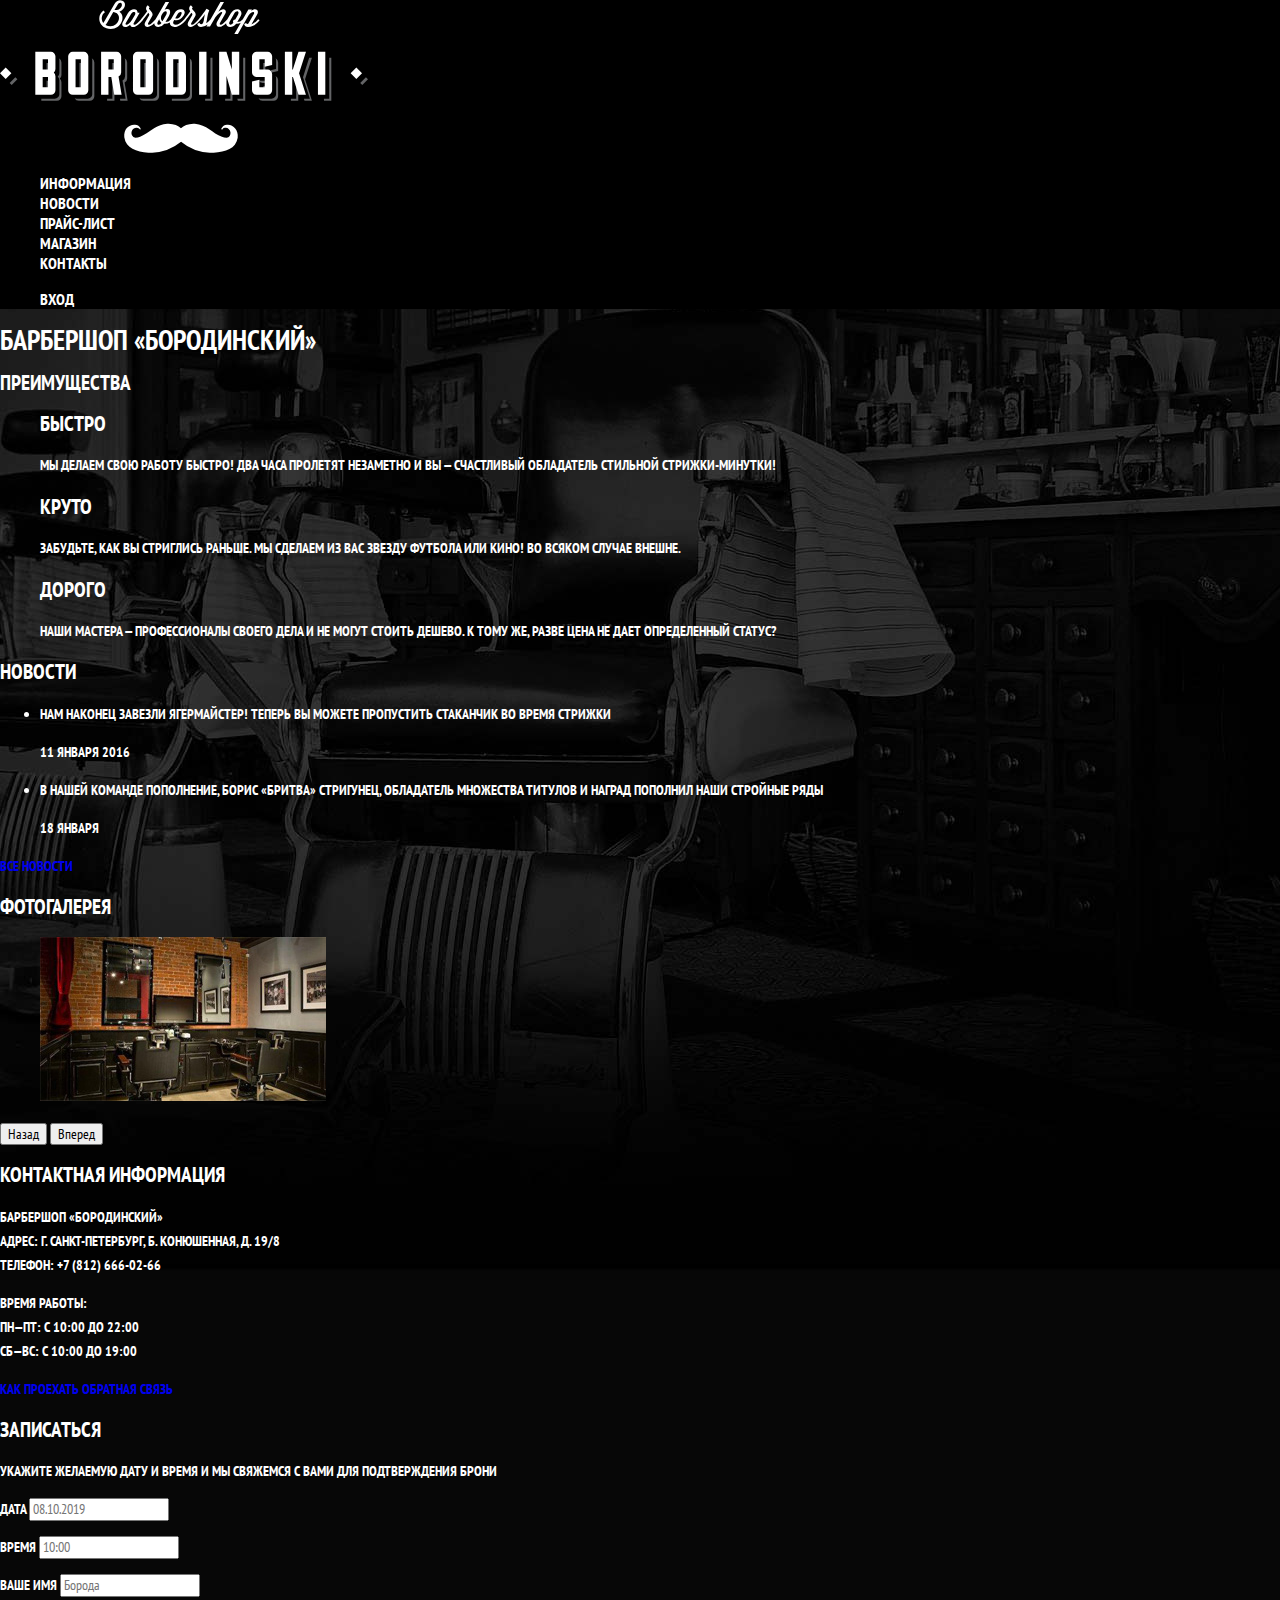
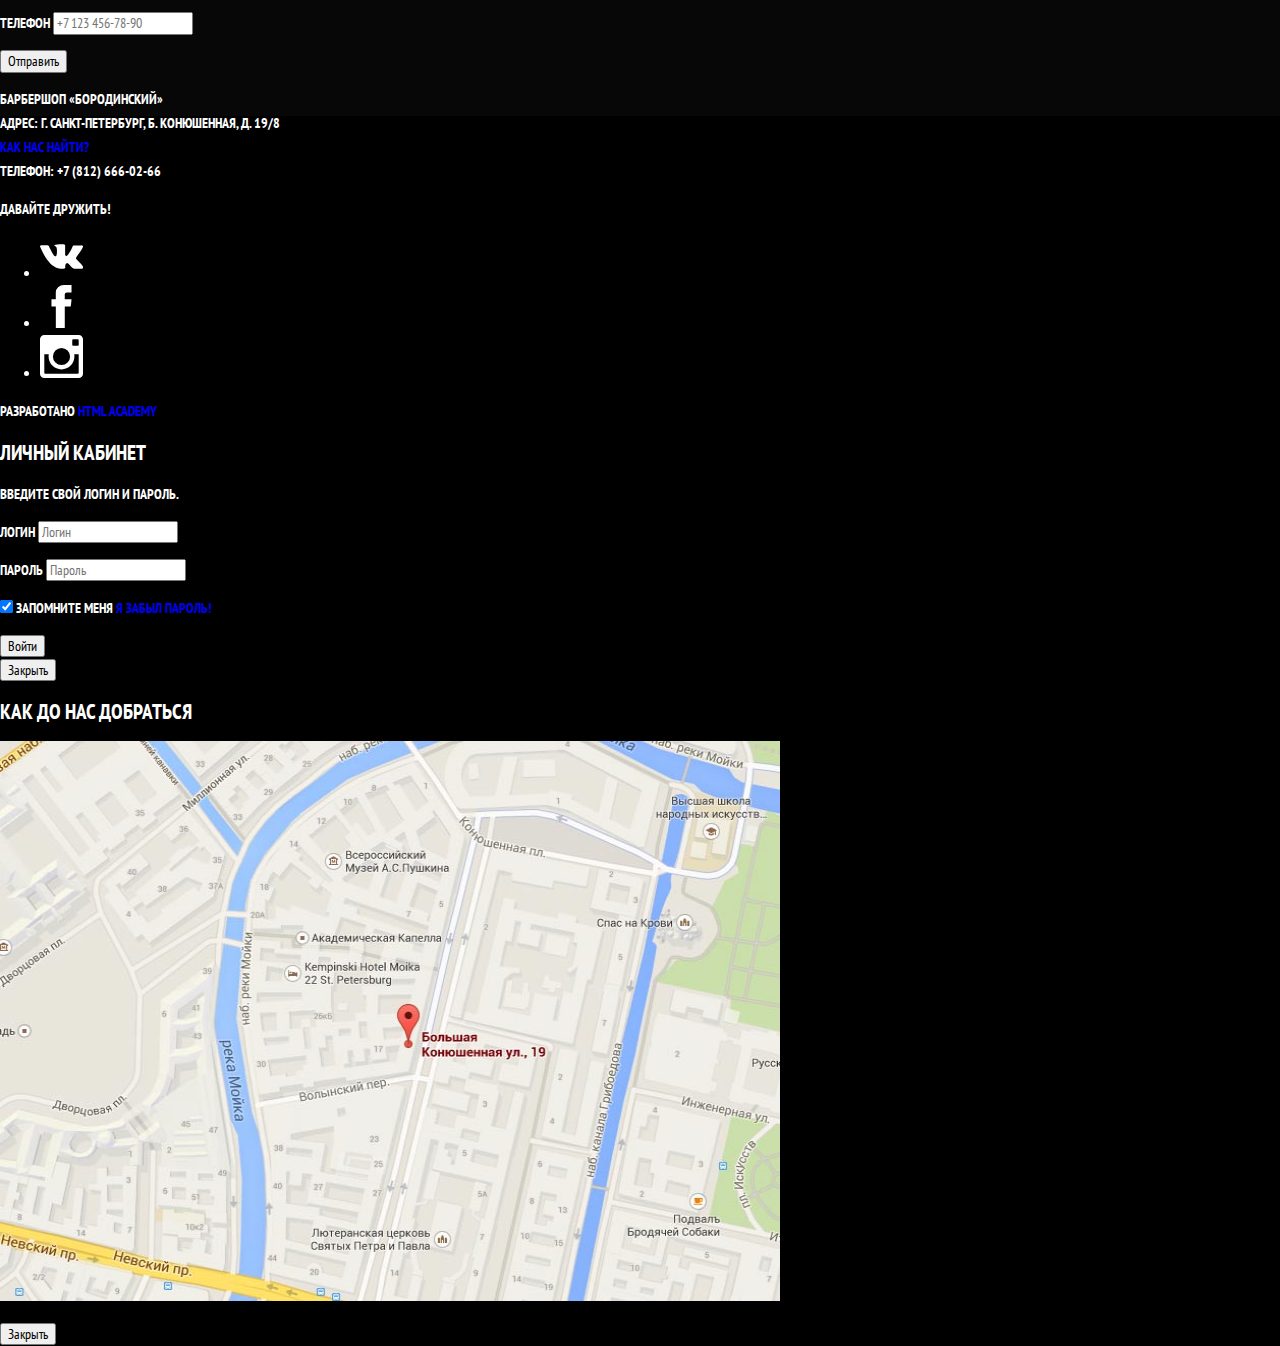
<file: index.html>
<!DOCTYPE html>
<html lang="ru">
  <head>
    <meta charset="utf-8">
    <title>HTML Academy: Барбершоп</title>
    <link href="https://fonts.googleapis.com/css?family=PT+Sans+Narrow:400,700&amp;subset=cyrillic" rel="stylesheet">
    <link href="css/normalize.css" rel="stylesheet">
    <link href="css/style.css" rel="stylesheet">
  </head>
  <body>
    <header class="main-header">
      <nav class="main-navigation">
        <a class="main-header-logo"><img src="img/index-logo.svg" width="368" height="153" alt="Логотип барбершопа «Бородинский»"> 
        </a>
        <ul class="site-navigation">
            <li><a href="info.html">Информация</a></li>
            <li><a href="news.html">Новости</a></li>
            <li><a href="price.html">Прайс-лист</a></li>
            <li><a href="catalog.html">Магазин</a></li>
            <li><a href="contacts.html">Контакты</a></li>
        </ul>
        <ul class="user-navigation">
          <li class="login-link"><a href="login.html">Вход</a></li>
        </ul>
      </nav>
    </header>
    <main class="container">

      <h1 class="visually-hidden">Барбершоп «Бородинский»</h1>

      <section class="features">
        <h2 class="visually-hidden">Преимущества</h2>
        <ul class="features-list">
          <li class="feature-item">
            <h2>Быстро</h2>
            <p>Мы делаем свою работу быстро! Два часа пролетят незаметно и вы — счастливый обладатель стильной стрижки-минутки!
            </p>
          </li>
          <li class="feature-item">
            <h2>Круто</h2>
            <p>Забудьте, как вы стриглись раньше. Мы сделаем из вас звезду футбола или кино! Во всяком случае внешне.</p>
          </li>
          <li class="feature-item">
            <h2>Дорого</h2>
            <p>Наши мастера — профессионалы своего дела и не могут стоить дешево. К тому же, разве цена не дает определенный статус?</p>
          </li>
        </ul>
      </section>

      <section class="news">
        <h2>Новости</h2>
        <ul class="news-list">
          <li class="news-item">
            <p>Нам наконец завезли Ягермайстер! Теперь вы можете пропустить стаканчик во время стрижки
            </p>
            <time datetime="2016-01-11">11 января 2016</time>
          </li>
          <li class="news-item">
              <p>В нашей команде пополнение, Борис «Бритва» Стригунец, обладатель множества титулов и наград пополнил наши стройные ряды</p>
              <time datetime="2016-01-18">18 января</time>
          </li>
        </ul>
        <a class="button" href="news.html">Все Новости</a>
      </section>

      <section class="gallery">
        <h2>Фотогалерея</h2>
        <figure class="gallery-content">
            <a href="#"><img src="img/studio.jpg" width="286" height="164" alt="Интерьер">
            </a>
        </figure>
        <button class="button gallary-button gallery-button-back" type="button">Назад
        </button>
        <button class="button gallary-button gallery-button-next" type="button">Вперед
        </button>
      </section>

      <section class="contacts">
        <h2>Контактная информация</h2>
        <p>
            Барбершоп «Бородинский»<br>
            Адрес: г. Санкт-Петербург, Б. Конюшенная, д. 19/8<br>
            Телефон: +7 (812) 666-02-66
         </p>
         <p>
           Время работы:<br>
           пн—пт: с 10:00 до 22:00<br>
           сб—вс: с 10:00 до 19:00
         </p>
         <a class="button" href="map.html">Как проехать
         </a>
         <a class="button" href="contacts.html">Обратная связь
         </a>
      </section>

      <section class="appointment">
        <h2>Записаться</h2>
        <p class="appointment-menu">Укажите желаемую дату и время и мы свяжемся с вами для подтверждения брони
        </p>
        <form action="https://echo.htmlacademy.ru" method="post">
          <p class="appointment-item">
            <label for="appointment-date">Дата</label>
            <input type="text" id="appointment-date" placeholder="08.10.2019">
          </p>
          <p class="appointment-item">
            <label for="appointment-time">Время</label>
            <input type="text" id="appointment-time" placeholder="10:00">
          </p>
          <p class="appointment-item">
            <label for="appointment-name">Ваше имя</label>
            <input type="text" name="name" id="appointment-name" placeholder="Борода">
          </p>
          <p class="appointment-item">
            <label for="appointment-tel">Телефон</label>
            <input type="tel" name="tel" id="appointment-tel" placeholder="+7 123 456-78-90">
          </p>
          <button class="button" type="submit">Отправить</button>
        </form>
      </section>
    </main>
    <footer>
      <p class="footer-contacts">
        Барбершоп «Бородинский»<br>
        Адрес: г. Санкт-Петербург, Б. Конюшенная, д. 19/8<br>
        <a href="map.html">Как нас найти?</a><br>
        Телефон: +7 (812) 666-02-66
      </p>

      <div class="footer-social">
        <b>Давайте дружить!</b>
        <ul class="cosial-list">
          <li><a class="social-button" href="#"><img src="img/vk.svg" width="43" height="43" alt="Вконтакте"></a> 
          </li>
          <li><a class="social-button" href="#"><img src="img/facebook.svg" width="43" height="43" alt="Фейсбук"></a> 
          </li>
          <li><a class="social-button" href="#"><img src="img/instagram.svg" width="43" height="43" alt="Инстаграм"></a> 
          </li>
        </ul>
      </div>
      <p class="copyright">
        <b>Разработано</b>
        <a class="button" href="https://htmlacademy.ru">HTML Academy</a>
      </p>

      <section class="modal modal-login">
          <h2>Личный кабинет</h2>
          <p>Введите свой логин и пароль.</p>
          <form action="https://echo.htmlacademy.ru" method="post">
            <p class="login-icon-user">
              <label class="visually-hidden" for="user-login">Логин</label>
              <input type="text" name="login" placeholder="Логин" id="user-login">
              <img src="img/user.svg" width="13" height="15" alt="user">
            </p>
            <p class="login-icon-password">
              <label class="visually-hidden" for="user-password">Пароль</label>
              <input type="password" name="password" placeholder="Пароль" id="user-password">
              <img src="img/lock.svg" width="13" height="15" alt="lock">
            </p>
            <p class="login-password-info">
             <input type="checkbox" name="remember" checked id="remember">
             <label for="remember">Запомните меня</label>
             <a class="restore" href="#">Я забыл пароль!</a>
            </p>
            <button class="button" type="submit">Войти</button>
          </form>
          <button class="modal-close" type="button">Закрыть</button>
        </section>

        <section class="modal modal-map">
          <h2 class="visually-hidden">Как до нас добраться</h2>
          <p>
            <img src="img/map.jpg" width="780" height="560" alt="Офис компании по адресу ул. Большая Конюшенная 19/8, Санкт-Петербург">
          </p>
          <button class="modal-close" type="button">Закрыть</button>
        </section>
    </footer>
  </body>
</html>
</file>
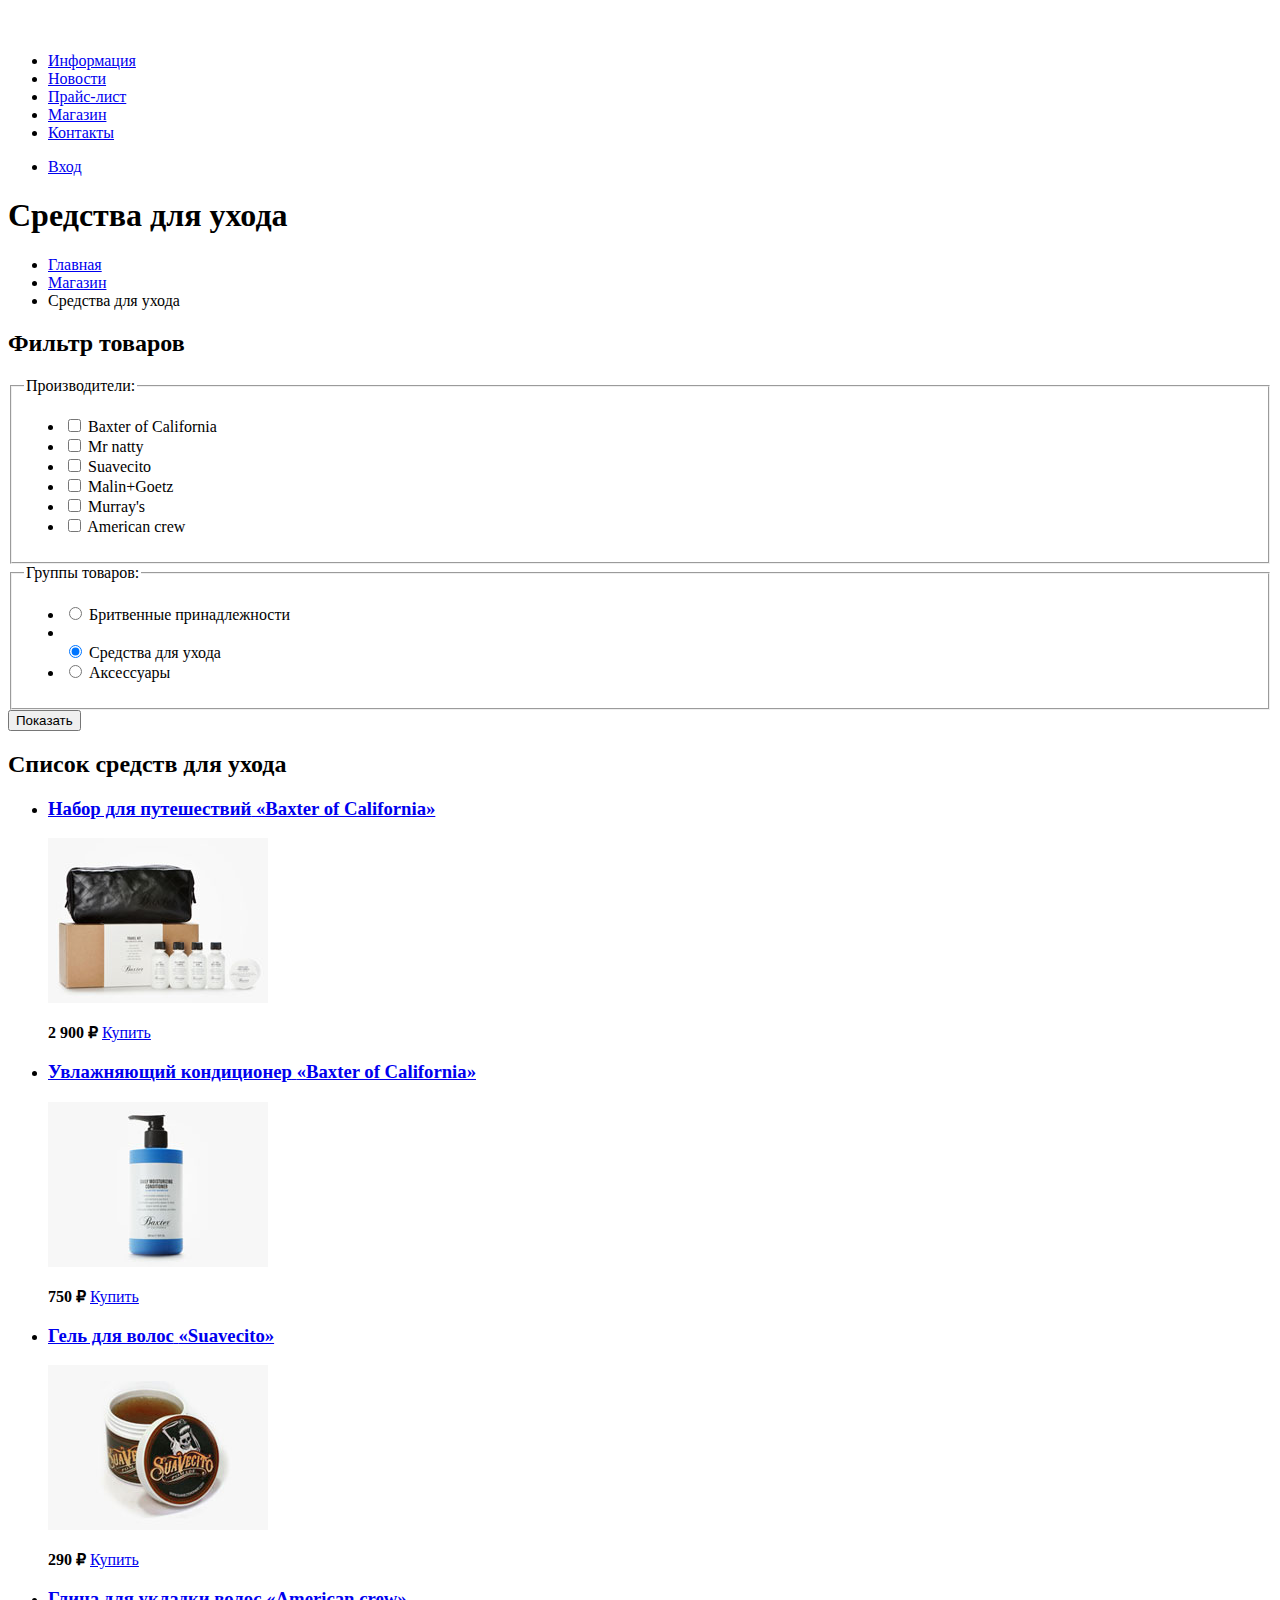
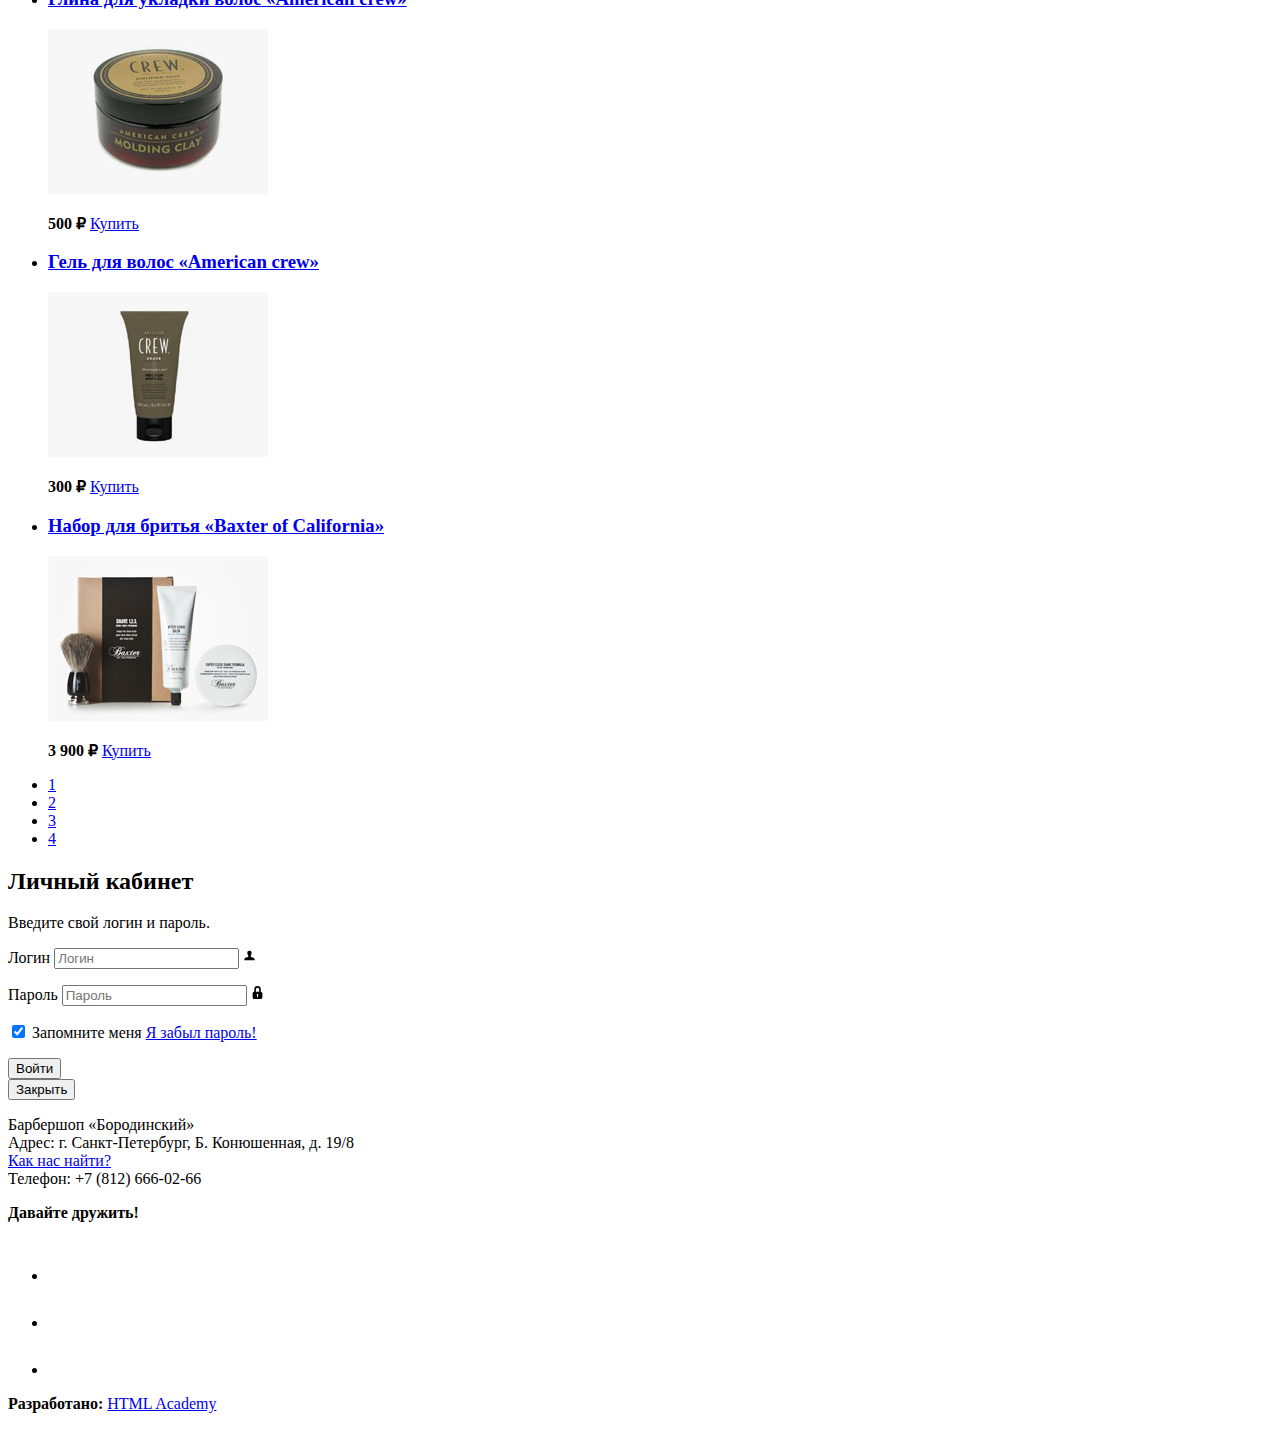
<file: catalog.html>
<!DOCTYPE html>
<html lang="ru">
  <head>
    <meta charset="utf-8">
    <title>HTML Academy: Барбершоп</title>
  </head>
  <body>
    <header class="main-header">
      <nav class="main-navigation">
        <a class="main-header-logo" href="index.html">
          <img src="img/logo.svg" width="111" height="24" alt="Логотип барбершопа «Бородинский»">
        </a>
        <ul class="site-navigation">
            <li><a href="info.html">Информация</a></li>
            <li><a href="news.html">Новости</a></li>
            <li><a href="price.html">Прайс-лист</a></li>
            <li class="site-navigation-current"><a href="catalog.html">Магазин</a></li>
            <li><a href="contacts.html">Контакты</a></li>
        </ul>
        <ul class="user-navigation">
          <li class="login-link"><a href="#">Вход</a></li>
        </ul>
      </nav>
    </header>

    <main class="container">
        <h1 class="page-title">Средства для ухода</h1>
        <ul class="breadcrumbs">
            <li><a href="index.html">Главная</a></li>
            <li><a href="catalog">Магазин</a></li>
            <li><a class="breadcrumbs-current">Средства для ухода</a></li>
        </ul>
        
        <section class="filters">
         <h2 class="visually-hidden">Фильтр товаров</h2>
         <form action="https://echo.htmlacademy.ru" method="get">
            <fieldset>
             <legend>Производители:</legend>
              <ul>
               <li class="filer-option">
                 <input class="visually-hidden filter-input filter-input-checkbox" type="checkbox" name="item_1" id="item_1">
                 <label for="item_1">Baxter of California</label>
               </li>
               <li class="filer-option">
                <input class="visually-hidden filter-input filter-input-checkbox" type="checkbox" name="item_2" id="item_2">
                <label for="item_2">Mr natty</label>
               </li>
               <li class="filer-option">
                <input class="visually-hidden filter-input filter-input-checkbox" type="checkbox" name="item_3" id="item_3">
                <label for="item_3">Suavecito</label>
               </li>
               <li class="filer-option">
                <input class="visually-hidden filter-input filter-input-checkbox" type="checkbox" name="item_4" id="item_4">
                <label for="item_4">Malin+Goetz</label>
               </li>
               <li class="filer-option">
                <input class="visually-hidden filter-input filter-input-checkbox" type="checkbox" name="item_5" id="item_5">
                <label for="item_5">Murray's</label>
               </li>
               <li class="filer-option">
                <input class="visually-hidden filter-input filter-input-checkbox" type="checkbox" name="item_6" id="item_6">
                <label for="item_6">American crew</label>
               </li>
              </ul>
             </fieldset>
             <fieldset>
              <legend>Группы товаров:</legend>
                <ul>
                    <li class="filer-option">
                        <input class="visually-hidden filter-input filter-input-radio" type="radio" name="product" value="1" id="1">
                        <label for="1">Бритвенные принадлежности</label>
                    </li>
                    <li class="filer-option"></li>
                        <input class="visually-hidden filter-input filter-input-radio" type="radio" name="product" value="2" id="2" checked>
                        <label for="2">Средства для ухода</label><br>
                    </li>  
                    <li class="filer-option">
                        <input class="visually-hidden filter-input filter-input-radio" type="radio" name="product" value="3" id="3">
                        <label for="3">Аксессуары</label>
                    </li> 
                </ul>
            </fieldset>
            <button type="submit" class="filter-button button">Показать</button>
         </form>
        </section>

        <section class="catalog">
            <h2 class="visually-hidden">Список средств для ухода</h2>
            <ul class="catalog-list">
                <li class="catalog-item">
                    <a href="catalog-item.html">
                        <h3>
                            <span class="categoty">Набор для путешествий</span>
                            <span class="catalog-item-title">«Baxter of California»</span>
                        </h3>
                        <p class="catalog-item-image">
                             <img src="img/product-1.jpg" width="220" height="165" alt="Набор для путешествий «Baxter of California»">
                        </p>
                    </a>
                        <p class="catalog-item-price">
                            <b>2 900 ₽</b>
                            <a class="button" href="#">Купить</a>
                        </p>
                </li>
                <li class="catalog-item">
                    <a href="catalog-item.html">
                        <h3>
                            <span class="catalog-category">Увлажняющий кондиционер</span>
                            <span class="catalog-item-title">«Baxter of California»</span>
                        </h3>
                        <p class="catalog-item-image">
                                <img src="img/product-2.jpg" width="220" height="165" alt="Увлажняющий кондиционер «Baxter of California»">
                        </p>
                    </a>
                    <p class="catalog-item-price">
                        <b>750 ₽</b>
                        <a class="button" href="#">Купить</a>
                    </p>
                </li>
                <li class="catalog-item">
                    <a href="catalog-item.html">
                        <h3>
                                <span class="catalog-category">Гель для волос</span>
                                <span class="catalog-item-title">«Suavecito»</span>
                        </h3>
                        <p class="catalog-item-image">
                            <img src="img/product-3.jpg" width="220" height="165" alt="Гель для волос «Suavecito»">
                        </p>
                    </a>
                    <p class="catalog-item-price">
                        <b>290 ₽</b>
                        <a class="button" href="#">Купить</a>
                    </p>
                </li>
                <li class="catalog-item">
                    <a href="catalog-item.html">
                        <h3>
                                <span class="catalog-category">Глина для укладки волос</span>
                                <span class="catalog-item-title">«American crew»</span>
                        </h3>
                        <p class="catalog-item-image">
                            <a href="catalog-item.html">
                                <img src="img/product-4.jpg" width="220" height="165" alt="Глина для укладки волос «American crew»">
                            </a>
                        </p>
                    </a>
                    <p class="catalog-item-price">
                        <b>500 ₽</b>
                        <a class="button" href="#">Купить</a>
                    </p>
                </li>
                <li class="catalog-item">
                    <a href="catalog-item.html">
                        <h3>
                                <span class="catalog-category">Гель для волос</span>
                                <span class="catalog-item-title">«American crew»</span>
                        </h3>
                        <p class="catalog-item-image">
                                <img src="img/product-5.jpg" width="220" height="165" alt="Гель для волос «American crew»">
                        </p>
                    </a>
                    <p class="catalog-item-price">
                    <b>300 ₽</b>
                    <a class="button" href="#">Купить</a>
                    </p>
                </li>
                <li class="catalog-item">
                    <a href="catalog-item.html">
                        <h3>
                                <span class="catalog-category">Набор для бритья</span>
                                <span class="catalog-item-title">«Baxter of California»</span>
                        </h3>
                        <p class="catalog-item-image">
                                <img src="img/product-6.jpg" width="220" height="165" alt="Набор для бритья «Baxter of California»">
                        </p>
                    </a>
                    <p class="catalog-item-price">
                        <b>3 900 ₽</b>
                        <a class="button" href="#">Купить</a>
                    </p>
                </li>
            </ul>
        </section>
        <ul class="pagination-list">
            <li class="pagination-item"><a href="#">1</a></li>
            <li class="pagination-item pagination-item-current"><a href="#">2</a></li>
            <li class="pagination-item"><a href="#">3</a></li>
            <li class="pagination-item"><a href="#">4</a></li>
        </ul>

        <section class="modal modal-login">
          <h2>Личный кабинет</h2>
          <p>Введите свой логин и пароль.</p>
          <form action="https://echo.htmlacademy.ru" method="post">
            <p class="login-icon-user">
              <label class="visually-hidden" for="user-login">Логин</label>
              <input type="text" name="login" placeholder="Логин" id="user-login">
              <img src="img/user.svg" width="13" height="15" alt="user">
            </p>
            <p class="login-icon-password">
              <label class="visually-hidden" for="user-password">Пароль</label>
              <input type="password" name="password" placeholder="Пароль" id="user-password">
              <img src="img/lock.svg" width="13" height="15" alt="lock">
            </p>
            <p class="login-password-info">
             <input type="checkbox" name="remember" checked id="remember">
             <label for="remember">Запомните меня</label>
             <a class="restore" href="#">Я забыл пароль!</a>
            </p>
            <button class="button" type="submit">Войти</button>
          </form>
          <button class="modal-close" type="button">Закрыть</button>
        </section>
    </main>
    <footer class="main-footer">
       <p class="footer-contacts">
        Барбершоп «Бородинский»<br>
        Адрес: г. Санкт-Петербург, Б. Конюшенная, д. 19/8<br>
        <a href="map.html">Как нас найти?</a><br>
        Телефон: +7 (812) 666-02-66
      </p>
      <div class="footer-social">
        <b>Давайте дружить!</b>
        <ul>
          <li><a class="social-button" href="#"><img src="img/vk.svg" width="43" height="43" alt="Вконтакте"></a> 
          </li>
          <li><a class="social-button" href="#"><img src="img/facebook.svg" width="43" height="43" alt="Фейсбук"></a> 
          </li>
          <li><a class="social-button" href="#"><img src="img/instagram.svg" width="43" height="43" alt="Инстаграм"></a> 
          </li>
        </ul>
      </div>
      <p class="footer-copyright">
        <b>Разработано:</b> <a class="button" href="https://htmlacademy.ru">HTML Academy</a>
      </p> 
    </footer>
  </body>
</html>
</file>
<file: css/style.css>
body {
    margin:  0;
    padding: 0;

    font-family: "PT Sans Narrow", Arial, sans-serif;
    font-size: 14px;
    line-height: 24px;
    font-weight: 700;
    color: #ffffff;
    text-transform: uppercase;

    background-color: #000000;
    background-image: url("../img/bg.jpg");
    background-position: top center;
    background-repeat: no-repeat;
}

a {
    text-decoration: none;
}

.main-navigation {
    font-size: 16px;
    line-height: 20px;
    color: #ffffff;

    background-color: #000000;
}

.site-navigation,
.user-navigation {
    list-style: none;
}

.site-navigation a,
.user-navigation a {
    color: #ffffff;
}

.site-navigation a:hover,
.site-navigation a:focus,
.user-navigation a:hover,
.user-navigation a:focus {
    background-color: #242424;
}

.features-list {
    list-style: none;
}
</file>
